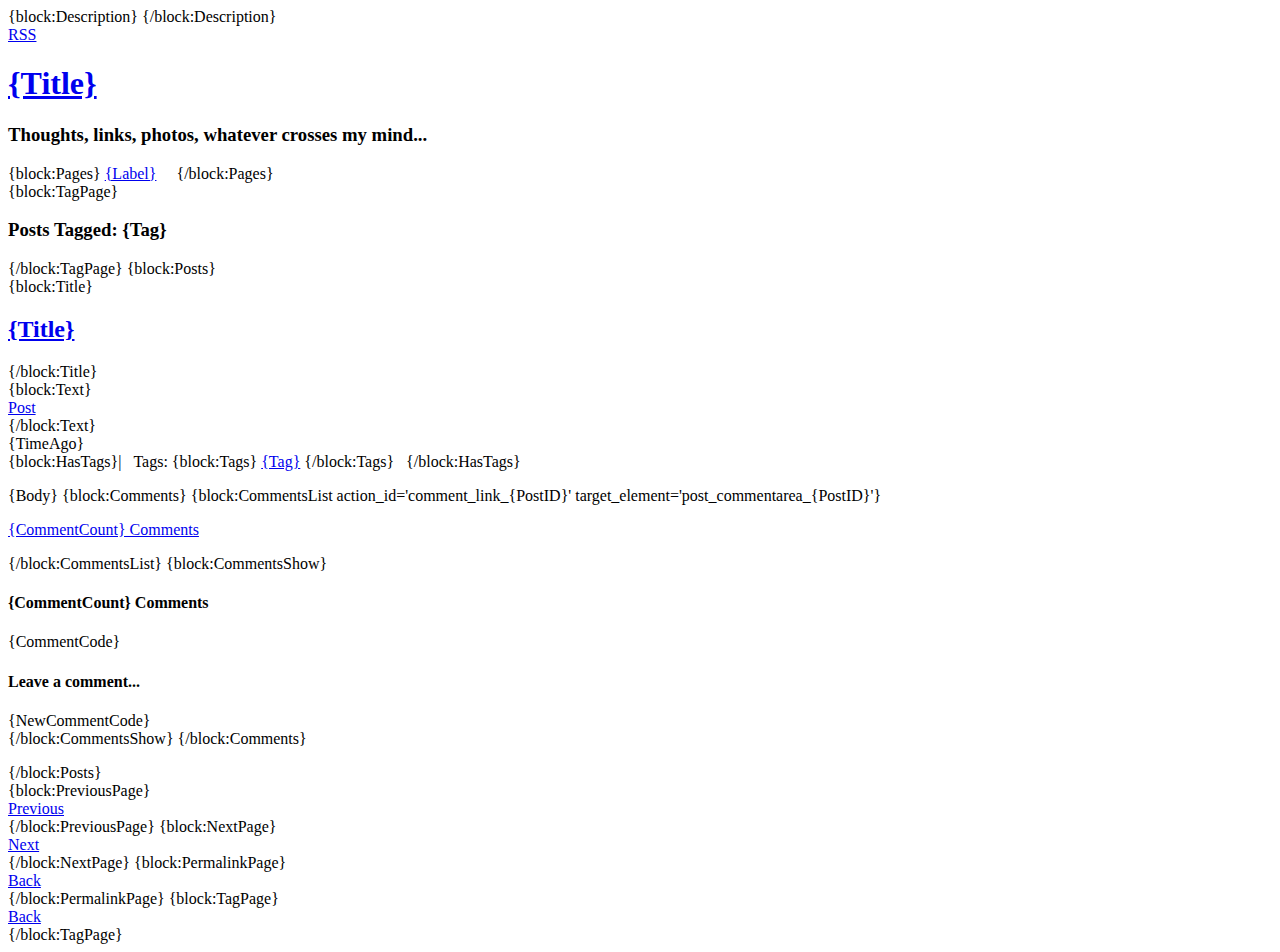
<file: index.html>
<!DOCTYPE html PUBLIC "-//W3C//DTD XHTML 1.0 Transitional//EN" "http://www.w3.org/TR/xhtml1/DTD/xhtml1-transitional.dtd">
<html xmlns="http://www.w3.org/1999/xhtml">
  <head>
    <meta http-equiv="Content-Type" content="text/html;charset=utf-8" />

    {block:Description}
    <meta name="description" content="{MetaDescription}"/>
    {/block:Description}
    <meta name="color:Color1" content="#1DCAC0"/>
    <meta name="color:Color2" content="#C10000"/>
    <meta name="color:Post Title" content="#FFFFFF"/>
    <meta name="color:Background" content="#FFFFFF"/>

    <title>{Title}{block:PostSummary} | {PostSummary}{/block:PostSummary}{block:SearchPage} | Search results for "{SearchQuery}"{/block:SearchPage}</title>

    <link rel="stylesheet" type="text/css" href="http://jkrall.github.com/joshuakrall-blog/theme/global.css" />
    <link rel="stylesheet" type="text/css" href="http://jkrall.github.com/joshuakrall-blog/theme/screen.css" />
    <!--[if IE 7]><link rel="stylesheet" href="http://jkrall.github.com/joshuakrall-blog/theme/ie7.css" type="text/css" /><![endif]-->
    <!--[if IE 8]><link rel="stylesheet" href="http://jkrall.github.com/joshuakrall-blog/theme/ie8.css" type="text/css" /><![endif]-->

    <link rel="shortcut icon" href="{Favicon}" />

    <style type="text/css">
      {CustomCSS}
    </style>

  </head>
  <body>

    <div id="wrapper">
      <div id="header">
      <div id="header-pat">
         <div id="header-top">
            <div id="header-icons">
              <div class="btn-rss"><a href="{RSS}">RSS</a></div>
            </div>
            <h1 class="heading" title="{Title}"><a href="/">{Title}</a></h1>
         </div>

         <div id="header-end">
            <div id="header-bot"></div>
            <div id="header-cap"></div>
         </div>

         <div class="clear"></div>
      </div>
      </div>

      <div id="container" class="clear">
        <div id="description">
          <h3 class="heading">Thoughts, links, photos, whatever crosses my mind...</h3>
          {block:Pages}
            <a href="{URL}">{Label}</a>&nbsp;&nbsp;&nbsp;&nbsp;
          {/block:Pages}
        </div>
        <div class="clear"></div>
        {block:TagPage}
          <div id="tagsdisplay"><h3 class="heading">Posts Tagged: <span class="tagshowing">{Tag}</span></h3></div>
        {/block:TagPage}

        {block:Posts}

          <div id="post">
            <div class="post-header">
              <div class="post-color">
                <div class="title-texture">
                  {block:Title}<h2 class="heading"><a href="{Permalink}">{Title}</a></h2>{/block:Title}
                </div>
                {block:Text}<div class="cap-post"><a href="{Permalink}">Post</a></div>{/block:Text}

                <div class="clear"></div>
              </div>
              <div class="post-spacer"><div class='timeago'>{TimeAgo}</div></div>
            </div>
            <div class="clear"></div>
            <div class="post-info heading">
              <div class="parts">{block:HasTags}|&nbsp;&nbsp;&nbsp;Tags:
                  {block:Tags}
                    <span class="tags"><a href="{TagURL}">{Tag}</a></span>
                  {/block:Tags}
                  &nbsp;
                {/block:HasTags}
              </div>
              <div class="clear"></div>
            </div>
            <div class="post-content">
              <p>
                {Body}

                {block:Comments}
                  {block:CommentsList action_id='comment_link_{PostID}' target_element='post_commentarea_{PostID}'}
                    <div id='post_commentarea_{PostID}'></div>
                    <p><a href="#" id='comment_link_{PostID}'>{CommentCount} Comments</a></p>
                  {/block:CommentsList}

                  {block:CommentsShow}
                    <a name="comment"></a>
                    <div class="spanningheader" style="margin-top: 0px;">
                      <h4>{CommentCount} Comments</h4>
                    </div>
                    {CommentCode}
                    <div class="posterousAddNewComment">
                      <div class="spanningheader">
                        <h4>Leave a comment...</h4>
                      </div>
                      {NewCommentCode}
                    </div>
                  {/block:CommentsShow}
                {/block:Comments}
              </p>
            </div>
          </div>

        {/block:Posts}

      </div><!-- End Container -->
    </div><!-- End Wrapper -->

    <div id="footer">
      <div id="footer-pat">
        <div id="header-end">
          <div id="footer-top"></div>
        </div>
        <div id="footer-bot">
          {block:PreviousPage}<div class="btn-prev"><a href="{PreviousPage}">Previous</a></div>{/block:PreviousPage}
          {block:NextPage}<div class="btn-next"><a href="{NextPage}">Next</a></div>{/block:NextPage}
          {block:PermalinkPage}<div class="btn-prev"><a href="javascript:javascript:history.go(-1)">Back</a></div>{/block:PermalinkPage}
          {block:TagPage}<div class="btn-prev"><a href="javascript:javascript:history.go(-1)">Back</a></div>{/block:TagPage}
        </div>
      </div>
    </div>

  </body>
</html>
</file>
